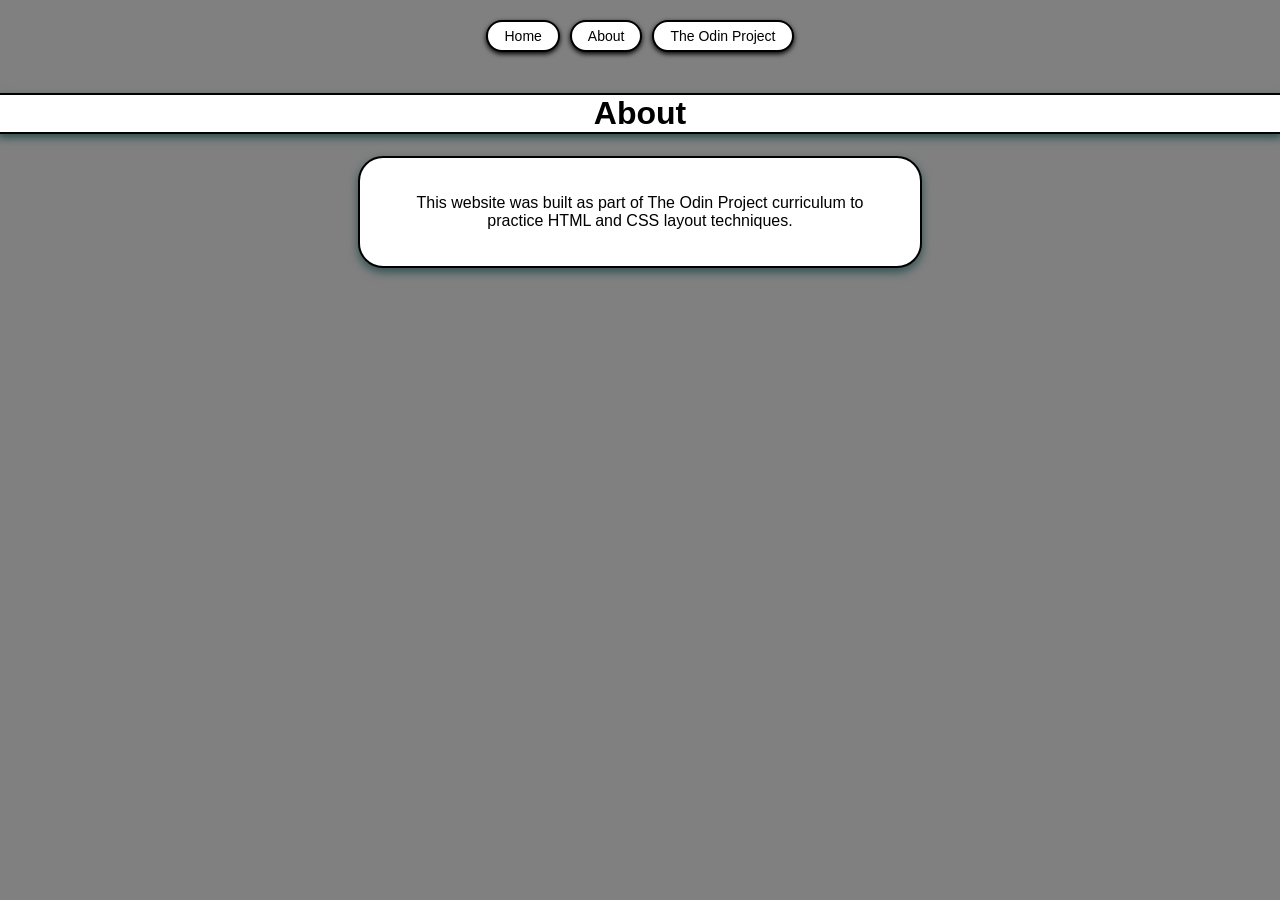
<file: about.html>
<!DOCTYPE html>
<html lang="en">
<head>
    <meta charset="UTF-8">
    <meta name="viewport" content="width=device-width, initial-scale=1.0">
    <title>About - Odin Recipes</title>
    <link rel="stylesheet" href="style.css">
</head>
<body>
    <nav class="top-nav">
        <a href="index.html">Home</a>
        <a href="about.html">About</a>
        <a href="https://www.theodinproject.com/about" target="_blank">The Odin Project</a>
    </nav>

    <h1>About</h1>

    <div class="content-card">
        <p>This website was built as part of The Odin Project curriculum to practice HTML and CSS layout techniques.</p>
    </div>
</body>
</html>
</file>
<file: style.css>
body {
    font-family: Helvetica, sans-serif;
    display: flex;
    flex-direction: column;
    align-items: center;
    justify-content: center;
    min-height: 100px;
    margin: 0 auto;
    background: gray;
}

.top-nav {
    display: flex;
    gap: 10px;
    margin-bottom: 20px;
    margin-top: 20px;
}

.top-nav a {
    text-decoration: none;
    color: black;
    background-color: white;
    padding: 6px 16px;
    border: 2px solid black;
    border-radius: 20px;
    font-size: 14px;
    box-shadow: 0 2px 5px;
    transition: all 0.2s ease-in-out;

}

.top-nav a:hover {
    transform: translateY(-2px);
}

h1 {
    background-color: white;
    text-align: center;
    font-size: 32px;
    border: 2px solid black;
    box-shadow: 0 4px 8px darkslategray;
    width: 100%;
}

.content-card {
    background-color: white;
    border: 2px solid black;
    border-radius: 25px;
    padding: 20px 30px;
    max-width: 500px;
    text-align: center;
    box-shadow: 0 4px 10px darkslategray;
}

ul{
    padding: 0;
    list-style-type: none;
}

li {
    margin-bottom: 12px;
}

li a {
    font-size: 16px;
    display: inline-block;
    text-decoration: none;
    color: black;
    background-color: white;
    padding: 10px 24px;
    border: 2px solid black;
    border-radius: 25px;
    box-shadow: 0 4px 8px darkslategrey;
    transition: all 0.2s ease-in-out;
    text-align: center;
    width: 200px;
}

li a:hover {
    transform: translateY(-3px)
}

.recipe-card {
    background-color: white;
    border: 2px solid black;
    border-radius: 25px;
    padding: 30px;
    max-width: 650px;          
    width: 90%;                
    margin: 20px auto 40px auto;
    box-shadow: 0 4px 10px darkslategray;
    box-sizing: border-box;
}

.recipe-card img {
    width: 100%;
    height: auto;
    border-radius: 15px;
    border: 1.5px solid black;
    display: block;
    margin: 0 auto 20px auto;  
}

.recipe-card h2 {
    text-align: left;
    border-bottom: 2px solid #eee;
    padding-bottom: 5px;
    margin-top: 25px;
}
</file>
